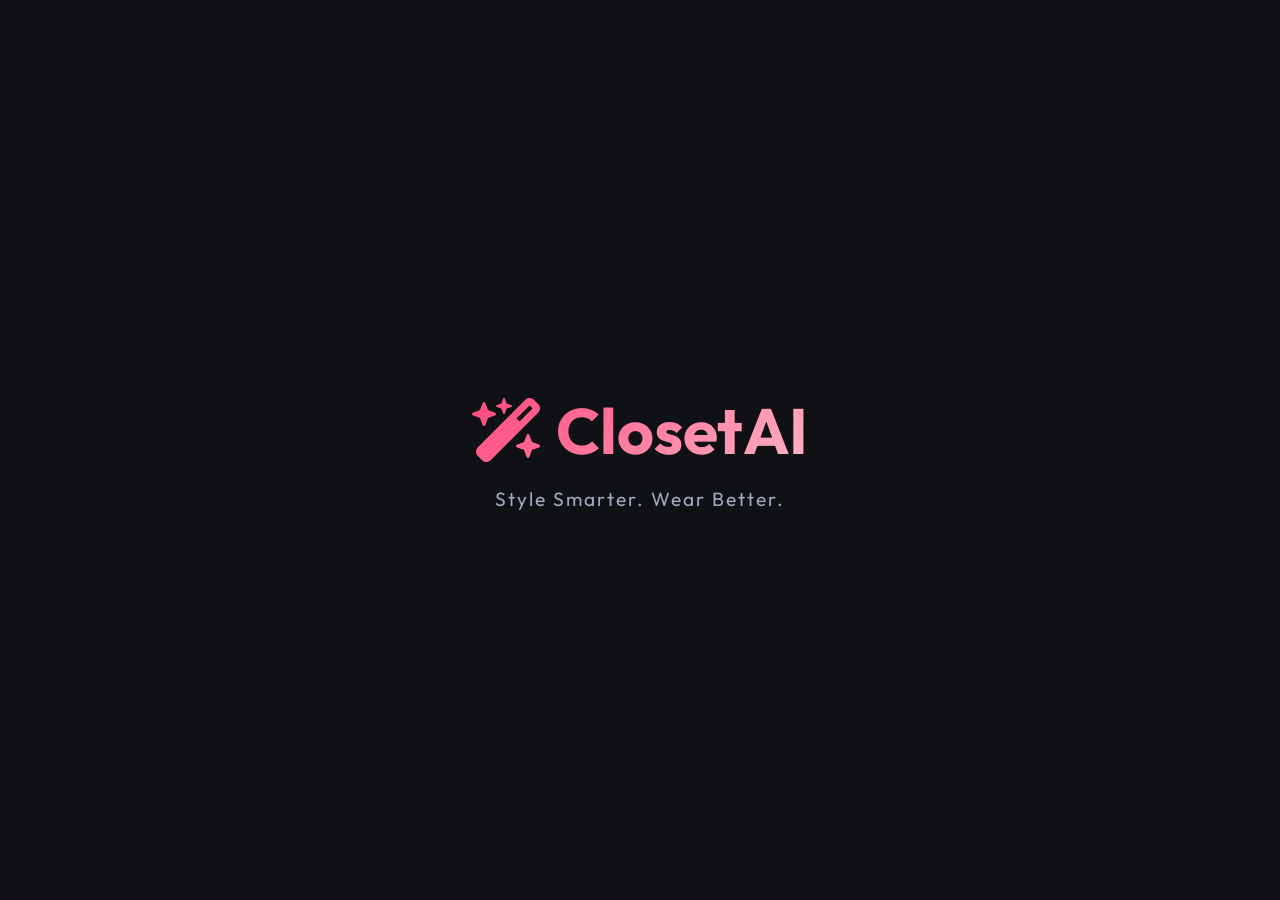
<file: index.html>
<!DOCTYPE html>
<html lang="en">

<head>
  <meta charset="UTF-8">
  <meta name="viewport" content="width=device-width, initial-scale=1.0">
  <title>ClosetAI - Login & Setup</title>
  <link rel="stylesheet" href="style.css">
  <link rel="stylesheet" href="https://cdnjs.cloudflare.com/ajax/libs/font-awesome/6.4.0/css/all.min.css">
</head>

<body>

  <!-- Splash Screen -->
  <div id="splash-screen">
    <div class="splash-logo"><i class="fa-solid fa-wand-magic-sparkles"></i> ClosetAI</div>
    <div class="splash-tagline">Style Smarter. Wear Better.</div>
  </div>

  <!-- Login Section -->
  <div id="login-section" class="onboarding-container" style="display: none;">
    <div class="glass-card">
      <h2>Welcome Back</h2>
      <p>Login to your smart wardrobe.</p>

      <form id="login-form">
        <div class="input-group">
          <label for="login-name">Full Name</label>
          <input type="text" id="login-name" placeholder="Enter your name" required>
        </div>

        <div class="input-group">
          <label for="login-phone">Phone Number</label>
          <input type="tel" id="login-phone" placeholder="Enter 10-digit number" pattern="[0-9]{10}" required>
        </div>

        <button type="button" id="send-otp-btn" class="btn-primary">Send OTP</button>

        <div id="otp-container" style="display: none; margin-top: 1rem;">
          <div class="input-group">
            <label for="login-otp">Enter OTP (Simulated: enter 1234)</label>
            <input type="text" id="login-otp" placeholder="1234">
          </div>
          <button type="submit" id="verify-otp-btn" class="btn-primary">Verify & Login</button>
        </div>
      </form>
    </div>
  </div>

  <!-- Profile Setup Section (First Time Only) -->
  <div id="setup-section" class="onboarding-container" style="display: none;">
    <div class="glass-card">
      <h2>Profile Setup</h2>
      <p>Let's personalize your styling experience.</p>

      <form id="setup-form">
        <div class="input-group">
          <label for="setup-gender">Gender</label>
          <select id="setup-gender" required>
            <option value="" disabled selected>Select an option</option>
            <option value="Female">Female</option>
            <option value="Male">Male</option>
          </select>
        </div>

        <div class="input-group">
          <label for="setup-bodyType">Body Type</label>
          <select id="setup-bodyType" required>
            <option value="" disabled selected>Select Gender First</option>
          </select>
          <p id="bodyType-hint" style="font-size: 0.8rem; color: var(--text-secondary); margin-top: 5px;"></p>
        </div>

        <div style="display: flex; gap: 1rem;">
          <div class="input-group" style="flex: 1;">
            <label for="setup-height">Height (cm)</label>
            <input type="number" id="setup-height" placeholder="165" min="120" max="220" required>
          </div>

          <div class="input-group" style="flex: 1;">
            <label for="setup-age">Age</label>
            <input type="number" id="setup-age" placeholder="25" min="10" max="100" required>
          </div>
        </div>

        <button type="submit" class="btn-primary">Complete Setup</button>
      </form>
    </div>
  </div>

  <script src="script.js"></script>
</body>

</html>
</file>
<file: style.css>
@import url('https://fonts.googleapis.com/css2?family=Outfit:wght@300;400;500;600;700&display=swap');

:root {
  /* Dark Theme Default */
  --bg-color: #0f1115;
  --surface-color: #1a1d24;
  --surface-light: #252a34;
  --text-primary: #ffffff;
  --text-secondary: #a0aabf;
  --accent-color: #ff477e;
  --accent-hover: #ff7096;
  --accent-light: rgba(255, 71, 126, 0.15);
  
  --success-color: #06d6a0;
  --warning-color: #ffd166;
  --error-color: #ef476f;
  --info-color: #118ab2;
  
  --border-radius: 16px;
  --card-shadow: 0 8px 32px rgba(0, 0, 0, 0.4);
  --glass-bg: rgba(26, 29, 36, 0.7);
  --glass-border: rgba(255, 255, 255, 0.05);
  
  --transition: all 0.3s cubic-bezier(0.25, 0.8, 0.25, 1);
}

* {
  margin: 0;
  padding: 0;
  box-sizing: border-box;
  font-family: 'Outfit', sans-serif;
}

body {
  background-color: var(--bg-color);
  color: var(--text-primary);
  min-height: 100vh;
  overflow-x: hidden;
  transition: var(--transition);
}

/* Scrollbar */
::-webkit-scrollbar {
  width: 8px;
}
::-webkit-scrollbar-track {
  background: var(--bg-color);
}
::-webkit-scrollbar-thumb {
  background: var(--surface-light);
  border-radius: 4px;
}

/* Splash Screen */
#splash-screen {
  position: fixed;
  top: 0;
  left: 0;
  width: 100vw;
  height: 100vh;
  background-color: var(--bg-color);
  display: flex;
  flex-direction: column;
  justify-content: center;
  align-items: center;
  z-index: 1000;
  transition: opacity 0.6s ease-out;
}

.splash-logo {
  font-size: 4rem;
  font-weight: 700;
  background: linear-gradient(135deg, #ff477e, #ffb3c6);
  -webkit-background-clip: text;
  -webkit-text-fill-color: transparent;
  margin-bottom: 1rem;
  animation: pulse 2s infinite;
}

.splash-tagline {
  font-size: 1.2rem;
  color: var(--text-secondary);
  letter-spacing: 2px;
  animation: fadeIn 1.5s ease-out;
}

/* Onboarding */
.onboarding-container {
  display: none;
  min-height: 100vh;
  display: flex;
  justify-content: center;
  align-items: center;
  padding: 2rem;
}

.glass-card {
  background: var(--glass-bg);
  backdrop-filter: blur(12px);
  -webkit-backdrop-filter: blur(12px);
  border: 1px solid var(--glass-border);
  border-radius: var(--border-radius);
  padding: 3rem;
  width: 100%;
  max-width: 480px;
  box-shadow: var(--card-shadow);
  text-align: center;
  animation: slideUp 0.6s ease-out;
}

.glass-card h2 {
  font-size: 2rem;
  margin-bottom: 0.5rem;
}

.glass-card p {
  color: var(--text-secondary);
  margin-bottom: 2rem;
}

.input-group {
  margin-bottom: 1.5rem;
  text-align: left;
}

.input-group label {
  display: block;
  margin-bottom: 0.5rem;
  color: var(--text-secondary);
  font-size: 0.9rem;
}

input[type="text"],
select {
  width: 100%;
  padding: 1rem;
  background-color: var(--surface-color);
  border: 1px solid var(--surface-light);
  border-radius: 8px;
  color: var(--text-primary);
  font-size: 1rem;
  transition: var(--transition);
  outline: none;
}

input[type="text"]:focus,
select:focus {
  border-color: var(--accent-color);
  box-shadow: 0 0 0 3px var(--accent-light);
}

.btn-primary {
  width: 100%;
  padding: 1rem;
  background: linear-gradient(135deg, var(--accent-color), var(--accent-hover));
  color: white;
  border: none;
  border-radius: 8px;
  font-size: 1.1rem;
  font-weight: 600;
  cursor: pointer;
  transition: var(--transition);
  box-shadow: 0 4px 15px rgba(255, 71, 126, 0.4);
}

.btn-primary:hover {
  transform: translateY(-2px);
  box-shadow: 0 6px 20px rgba(255, 71, 126, 0.6);
}

.btn-secondary {
  width: 100%;
  padding: 1rem;
  background: var(--surface-light);
  color: var(--text-primary);
  border: none;
  border-radius: 8px;
  font-size: 1rem;
  font-weight: 500;
  cursor: pointer;
  transition: var(--transition);
}

.btn-secondary:hover {
  background: #323946;
}

/* Dashboard Layout */
.dashboard-layout {
  display: flex;
  height: 100vh;
  overflow: hidden;
}

/* Sidebar Navigation */
.sidebar {
  width: 260px;
  background: var(--surface-color);
  padding: 2rem 1rem;
  display: flex;
  flex-direction: column;
  border-right: 1px solid var(--glass-border);
  z-index: 100;
}

.logo-small {
  font-size: 1.8rem;
  font-weight: 700;
  background: linear-gradient(135deg, #ff477e, #ffb3c6);
  -webkit-background-clip: text;
  -webkit-text-fill-color: transparent;
  margin-bottom: 2rem;
  text-align: center;
}

.nav-menu {
  list-style: none;
  display: flex;
  flex-direction: column;
  gap: 0.5rem;
}

.nav-item {
  padding: 1rem 1.5rem;
  border-radius: 12px;
  cursor: pointer;
  color: var(--text-secondary);
  font-weight: 500;
  transition: var(--transition);
  display: flex;
  align-items: center;
  gap: 12px;
}

.nav-item:hover {
  background-color: var(--surface-light);
  color: var(--text-primary);
}

.nav-item.active {
  background-color: var(--accent-light);
  color: var(--accent-color);
}

.user-profile {
  margin-top: auto;
  padding: 1rem;
  background: var(--surface-light);
  border-radius: 12px;
  display: flex;
  align-items: center;
  gap: 12px;
}

.avatar {
  width: 40px;
  height: 40px;
  border-radius: 50%;
  background: linear-gradient(135deg, var(--accent-color), #ffb3c6);
  display: flex;
  align-items: center;
  justify-content: center;
  font-weight: bold;
  color: white;
}

/* Main Content Area */
.main-content {
  flex: 1;
  overflow-y: auto;
  padding: 2rem;
  position: relative;
}

.header {
  display: flex;
  justify-content: space-between;
  align-items: center;
  margin-bottom: 2rem;
}

.header h1 {
  font-size: 2.2rem;
}

/* Sections */
.section {
  display: none;
  animation: fadeIn 0.4s ease-out;
}

.section.active {
  display: block;
}

/* Upload Section */
.upload-area {
  border: 2px dashed var(--surface-light);
  border-radius: var(--border-radius);
  padding: 4rem 2rem;
  text-align: center;
  cursor: pointer;
  transition: var(--transition);
  background: var(--surface-color);
  margin-bottom: 2rem;
}

.upload-area:hover {
  border-color: var(--accent-color);
  background: var(--accent-light);
}

.upload-icon {
  font-size: 3rem;
  color: var(--accent-color);
  margin-bottom: 1rem;
}

.upload-form {
  display: grid;
  grid-template-columns: 1fr;
  gap: 1.5rem;
  background: var(--surface-color);
  padding: 2rem;
  border-radius: var(--border-radius);
}

/* Item Grid */
.filter-tabs {
  display: flex;
  gap: 1rem;
  overflow-x: auto;
  padding-bottom: 1rem;
  margin-bottom: 1rem;
}

.tab {
  padding: 0.6rem 1.2rem;
  background: var(--surface-color);
  border-radius: 20px;
  color: var(--text-secondary);
  cursor: pointer;
  white-space: nowrap;
  transition: var(--transition);
}

.tab.active {
  background: var(--accent-color);
  color: white;
}

.items-grid {
  display: grid;
  grid-template-columns: repeat(auto-fill, minmax(200px, 1fr));
  gap: 1.5rem;
}

.item-card {
  background: var(--surface-color);
  border-radius: var(--border-radius);
  overflow: hidden;
  position: relative;
  transition: var(--transition);
}

.item-card:hover {
  transform: translateY(-5px);
  box-shadow: 0 10px 20px rgba(0,0,0,0.3);
}

.item-img {
  width: 100%;
  height: 200px;
  object-fit: cover;
  background: var(--surface-light);
}

.item-details {
  padding: 1rem;
}

.item-category {
  font-size: 0.8rem;
  color: var(--accent-color);
  text-transform: uppercase;
  letter-spacing: 1px;
  margin-bottom: 0.3rem;
}

.item-actions {
  position: absolute;
  top: 10px;
  right: 10px;
  display: flex;
  gap: 5px;
  opacity: 0;
  transition: var(--transition);
}

.item-card:hover .item-actions {
  opacity: 1;
}

.icon-btn {
  background: rgba(0,0,0,0.6);
  color: white;
  border: none;
  border-radius: 50%;
  width: 32px;
  height: 32px;
  display: flex;
  align-items: center;
  justify-content: center;
  cursor: pointer;
  backdrop-filter: blur(4px);
}

.icon-btn:hover {
  background: var(--accent-color);
}

/* Generators & Analytics */
.outfit-grid {
  display: grid;
  grid-template-columns: repeat(auto-fill, minmax(300px, 1fr));
  gap: 2rem;
}

.outfit-card {
  background: var(--surface-color);
  border-radius: var(--border-radius);
  padding: 1.5rem;
  display: flex;
  flex-direction: column;
  gap: 1rem;
}

.outfit-images {
  display: flex;
  gap: 10px;
  height: 150px;
}

.outfit-images img {
  flex: 1;
  object-fit: cover;
  border-radius: 8px;
  width: 0; /* equal flex distribution trick */
}

.outfit-tags {
  display: flex;
  flex-wrap: wrap;
  gap: 8px;
}

.tag {
  background: var(--surface-light);
  padding: 4px 10px;
  border-radius: 12px;
  font-size: 0.8rem;
  color: var(--text-secondary);
}

/* Daily Outfit */
.daily-outfit-container {
  display: flex;
  flex-direction: column;
  align-items: center;
  background: linear-gradient(180deg, var(--surface-color), var(--bg-color));
  padding: 3rem;
  border-radius: var(--border-radius);
  border: 1px solid var(--glass-border);
}

.daily-outfit-display {
  display: flex;
  gap: 20px;
  margin-top: 2rem;
  justify-content: center;
  flex-wrap: wrap;
}

.daily-item {
  width: 150px;
  height: 200px;
  border-radius: 12px;
  object-fit: cover;
  box-shadow: var(--card-shadow);
}

/* Analysis */
.stats-grid {
  display: grid;
  grid-template-columns: repeat(auto-fit, minmax(250px, 1fr));
  gap: 1.5rem;
  margin-bottom: 2rem;
}

.stat-card {
  background: var(--surface-color);
  padding: 1.5rem;
  border-radius: var(--border-radius);
  display: flex;
  align-items: center;
  gap: 1rem;
}

.stat-icon {
  width: 50px;
  height: 50px;
  border-radius: 12px;
  background: var(--accent-light);
  color: var(--accent-color);
  display: flex;
  align-items: center;
  justify-content: center;
  font-size: 1.5rem;
}

.stat-info h3 {
  font-size: 1.8rem;
  margin-bottom: 0.2rem;
}

.stat-info p {
  color: var(--text-secondary);
  font-size: 0.9rem;
}

.shopping-suggestions {
  display: grid;
  grid-template-columns: repeat(auto-fill, minmax(200px, 1fr));
  gap: 1.5rem;
  margin-top: 1rem;
}

.shop-card {
  background: var(--surface-color);
  border-radius: var(--border-radius);
  padding: 1rem;
  text-align: center;
  border: 1px dashed var(--accent-color);
}

.shop-card img {
  width: 100%;
  height: 150px;
  object-fit: contain;
  margin-bottom: 1rem;
}

/* Animations */
@keyframes pulse {
  0% { opacity: 1; transform: scale(1); }
  50% { opacity: 0.8; transform: scale(1.05); }
  100% { opacity: 1; transform: scale(1); }
}

@keyframes fadeIn {
  from { opacity: 0; }
  to { opacity: 1; }
}

@keyframes slideUp {
  from { opacity: 0; transform: translateY(30px); }
  to { opacity: 1; transform: translateY(0); }
}

/* Mobile Responsiveness */
.mobile-nav-toggle {
  display: none;
  background: none;
  border: none;
  color: var(--text-primary);
  font-size: 1.5rem;
  cursor: pointer;
}

/* Modal Styles */
.modal-overlay {
  display: none;
  position: fixed;
  top: 0; left: 0; width: 100vw; height: 100vh;
  background: rgba(0,0,0,0.8);
  z-index: 2000;
  justify-content: center;
  align-items: center;
}
.modal-content {
  background: var(--surface-color);
  padding: 2rem;
  border-radius: var(--border-radius);
  max-width: 500px;
  width: 90%;
  border: 1px solid var(--glass-border);
  max-height: 90vh;
  overflow-y: auto;
}

/* Category Grid Selection */
.category-grid {
  display: grid;
  grid-template-columns: repeat(auto-fill, minmax(80px, 1fr));
  gap: 10px;
  margin-bottom: 1.5rem;
}
.cat-item {
  background: var(--surface-light);
  border: 2px solid transparent;
  border-radius: 12px;
  padding: 1rem 0.5rem;
  text-align: center;
  cursor: pointer;
  transition: var(--transition);
  display: flex;
  flex-direction: column;
  align-items: center;
  gap: 8px;
}
.cat-item i {
  font-size: 1.5rem;
  color: var(--text-secondary);
  transition: var(--transition);
}
.cat-item span {
  font-size: 0.75rem;
  font-weight: 500;
  color: var(--text-primary);
}
.cat-item:hover {
  background: #323946;
}
.cat-item.active {
  border-color: var(--accent-color);
  background: var(--accent-light);
}
.cat-item.active i {
  color: var(--accent-color);
}

@media (max-width: 768px) {
  .dashboard-layout {
    flex-direction: column;
  }
  
  .sidebar {
    position: fixed;
    bottom: 0;
    left: 0;
    width: 100%;
    height: 70px;
    flex-direction: row;
    padding: 0;
    border-right: none;
    border-top: 1px solid var(--glass-border);
    z-index: 1000;
  }
  
  .logo-small, .user-profile {
    display: none;
  }
  
  .nav-menu {
    flex-direction: row;
    width: 100%;
    justify-content: space-around;
    align-items: center;
  }
  
  .nav-item {
    flex-direction: column;
    padding: 10px;
    gap: 4px;
    font-size: 0.7rem;
    border-radius: 0;
  }
  
  .nav-item i {
    font-size: 1.2rem;
  }
  
  .main-content {
    padding: 1rem;
    padding-bottom: 80px;
  }
  
  .header h1 {
    font-size: 1.5rem;
  }
}
</file>
